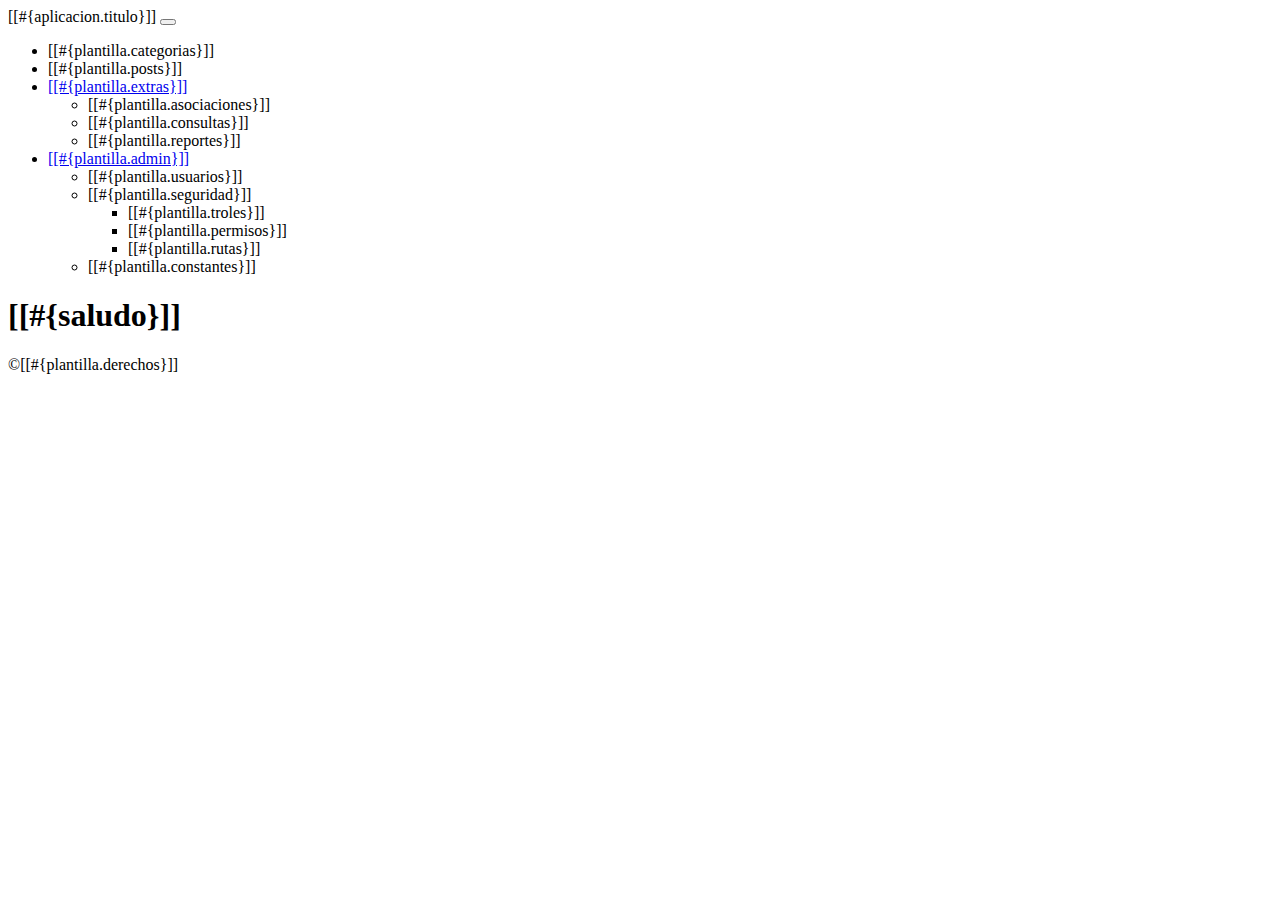
<file: src/main/resources/templates/layout/plantilla.html>
<!DOCTYPE html>
<html  
    xmlns="http://www.w3.org/1999/xhtml"
    xmlns:th="http://www.thymeleaf.org"
    xmlns:sec="http://www.thymeleaf.org/thymeleaf-extras-springsecurity6"
    >

    <head th:fragment="head">
        <title>Blog</title>
        <meta charset="UTF-8"/>
        <link rel="icon" type="image/png" sizes="16x16" href="/fav/favicon-16x16.png""/>
        <link rel="icon" type="image/png" sizes="16x16" href="/fav/favicon-32x32.png"/>
        <link rel="icon" type="image/png" sizes="16x16" href="/fav/favicon-256x256.png"/>
        <script th:src="@{/js/rutinas.js}"></script>
        <link th:href="@{/webjars/bootstrap/css/bootstrap.min.css}" rel="stylesheet"/>
        <link th:href="@{/webjars/font-awesome/css/all.css}" rel="stylesheet"/>
        <script th:src="@{/webjars/jquery/jquery.min.js}"></script>
        <script th:src="@{/webjars/popper.js/umd/popper.min.js}"></script>
        <script th:src="@{/webjars/bootstrap/js/bootstrap.min.js}"></script>

    </head>
    <body>
        <header th:fragment="header" class="header">
            <nav class="navbar navbar-expand-sm navbar-dark bg-dark p-0">
                <div class="container">
                    <a th:href="@{/}" class="navbar-brand">[[#{aplicacion.titulo}]]</a>
                    <button class="navbar-toggler" data-bs-toggle="collapse" data-bs-target="#navbarCollapse">
                        <span class="navbar-toggler-icon"></span>
                    </button>
                    <div class="collapse navbar-collapse justify-content-between" id="navbarCollapse">
                        <ul class="navbar-nav">
                            <li class="nav-item px-2"><a class="nav-link" th:href="@{/categoria/listado}">[[#{plantilla.categorias}]]</a></li>
                            <li class="nav-item px-2"><a class="nav-link" th:href="@{/producto/listado}">[[#{plantilla.posts}]]</a></li>
                            <li class="nav-item dropdown">
                                <a class="nav-link dropdown-toggle" 
                                   data-bs-toggle="dropdown" 
                                   href="#" 
                                   role="button" 
                                   aria-expanded="false">[[#{plantilla.extras}]]</a>
                                <ul class="dropdown-menu dropdown-menu-dark">
                                    <li><a class="dropdown-item" th:href="@{/pruebas/listado}">[[#{plantilla.asociaciones}]]</a></li>
                                    <li><a class="dropdown-item" th:href="@{/pruebas/listado2}">[[#{plantilla.consultas}]]</a></li>
                                    <li><a class="dropdown-item" th:href="@{/reportes/principal}">[[#{plantilla.reportes}]]</a></li>
                                </ul>
                            </li>
                            <li class="nav-item dropdown">
                                <a class="nav-link dropdown-toggle" 
                                   data-bs-toggle="dropdown" 
                                   href="#" 
                                   role="button" 
                                   aria-expanded="false">[[#{plantilla.admin}]]</a>
                                <ul class="dropdown-menu dropdown-menu-dark">
                                    <li><a class="dropdown-item" th:href="@{/usuario/listado}">[[#{plantilla.usuarios}]]</a></li>                                    
                                    <li class="submenu submenu-md dropend">
                                        <a class="dropdown-item dropdown-toggle" role="button" 
                                           data-bs-toggle="dropdown" aria-expanded="false"
                                           onclick="event.stopPropagation();">
                                            [[#{plantilla.seguridad}]]
                                        </a>
                                        <ul class="dropdown-menu">                                            
                                            <li><a class="dropdown-item" th:href="@{/role/listado}">[[#{plantilla.troles}]]</a></li>
                                            <li><a class="dropdown-item" th:href="@{/usuario_role/asignar}">[[#{plantilla.permisos}]]</a></li>
                                            <li><a class="dropdown-item" th:href="@{/ruta/listado}">[[#{plantilla.rutas}]]</a></li>
                                        </ul>
                                    </li>
                                    <li><a class="dropdown-item" th:href="@{/constante/listado}">[[#{plantilla.constantes}]]</a></li>
                                </ul>
                            </li>
                        </ul>
                       
                        <div id="resultBlock">

                        </div>
                    </div>
                </div>
            </nav>
            <section id="main-header" class="py-2 bg-success text-white">
                <div class="container">
                    <div class="row">
                        <div class="col-md-6">
                            <h1><i class="fas fa-cog"></i> [[#{saludo}]]</h1>
                        </div>
                    </div>
                </div>
            </section>

        </header>

        <footer th:fragment="footer" class="p-2 mt-5 bg-secondary text-white">
            <p class="text-center lead">&COPY;[[#{plantilla.derechos}]]</p>
        </footer>

    </body>
</html>
</file>
